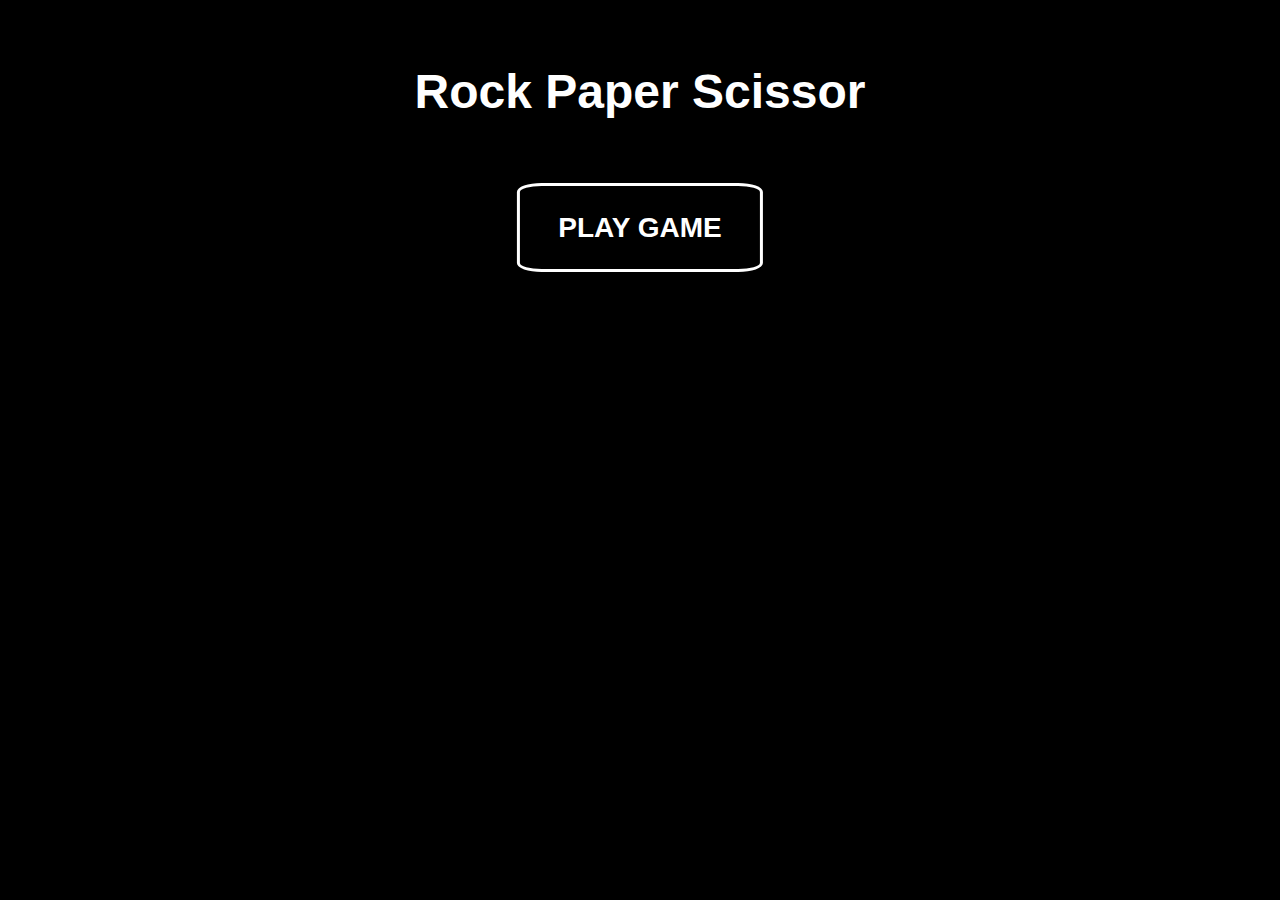
<file: index.html>
<!DOCTYPE html>
<html lang="en">
<head>
    <meta charset="UTF-8">
    <meta http-equiv="X-UA-Compatible" content="IE=edge">
    <meta name="viewport" content="width=device-width, initial-scale=1.0">
    <link rel="stylesheet" href="style.css">
    <title>GAME</title>
</head>
<body>
        <h1 class="title">Rock Paper Scissor</h1>
        <a href="game.html"><button class="playb"><p>PLAY GAME</p></button></a>
</body>
<script src="script.js"></script>
</html>
</file>
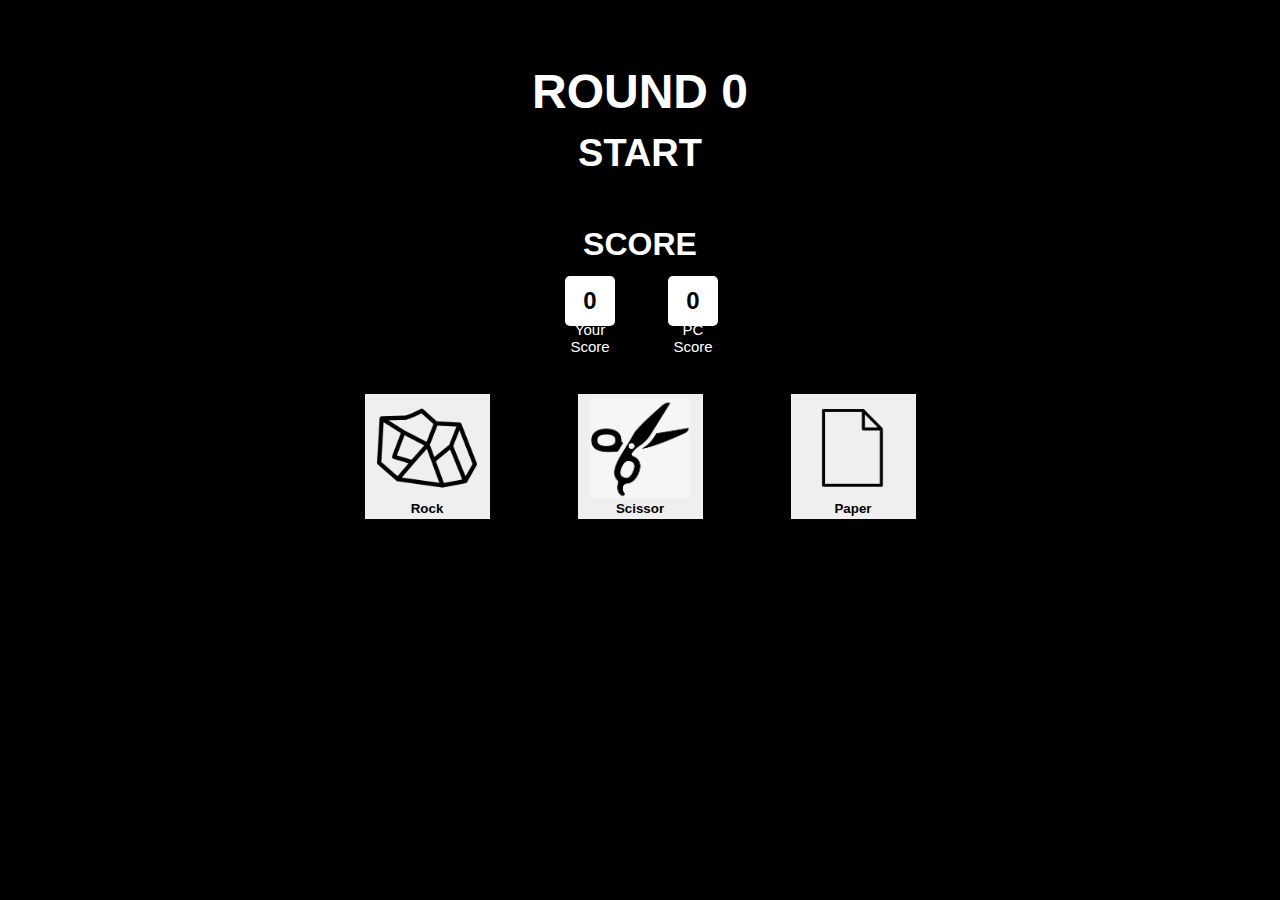
<file: game.html>
<!DOCTYPE html>
<html lang="en">
<head>
    <meta charset="UTF-8">
    <meta http-equiv="X-UA-Compatible" content="IE=edge">
    <meta name="viewport" content="width=device-width, initial-scale=1.<p>0</p>">
    <link rel="stylesheet" href="style.css">
    <title>GAME</title>
</head>
<body>
    <div>
        <div>
            <h1 class="roundcount">ROUND 0</h1>
            <h2>START</h1>
            <h1 class="score">SCORE</h1>

            <div class="container_score">
                <div class="item"><p class="pzero" id="playerscore">0</p><p class="pscore">Your Score</p></div>
                <div class="item"><p class="pzero" id="aiscore">0</p><p class="pscore">PC Score</p></div>
            </div>
        </div>
        <div class="container_play">
            <div><button class="item_play" onclick="play(0)"><img src="rock.png" alt=""><p class="pplay">Rock</p></button></div>
            <div><button class="item_play" onclick="play(1)"><img src="scissor.png" alt=""><p class="pplay">Scissor</p></button></div>
            <div><button class="item_play" onclick="play(2)"><img src="paper.png" alt=""><p class="pplay">Paper</p></button></div>
        </div>
    </div>
</body>
<script src="script.js"></script>
</html>
</file>
<file: style.css>
body{
    background: black;
    color: white;
}
h1{
    color: white;
    font-size: 48px;
    text-align: center;
    margin: 5% 0 1% 0;
    font-family: 'Segoe UI', Tahoma, Geneva, Verdana, sans-serif;
}
.title {
    margin-bottom: 5%;
}
h2{
    font-family: 'Segoe UI', Tahoma, Geneva, Verdana, sans-serif;
    color: white;
    font-size: 38px;
    text-align: center;
    
}
.playb{
    margin-left: 50%;
    transform: translate(-50%,0);
    background: black;
    color: white;
    border: 3px white solid;
    font-weight: bold;
    font-size: 28px;
    border-radius: 10%;
    padding: 2% 3% 2% 3%;
    font-family: 'Segoe UI', Tahoma, Geneva, Verdana, sans-serif;
}
button:hover{
    background: white;
    color: black;
}
*{
    margin: 0;
    padding: 0;
}
.score{
    font-size: 32px;
    margin: 4% 0 1% 0;
}
.container_score{
    display: grid;
    width: fit-content;
    grid-template-columns: 3% 3%;
    grid-column-gap: 100%;
    margin-left: 50%;
    transform: translate(-75%);
    text-align: center;
}
.item{
    background: white;
    color: black;
    font-family: 'Segoe UI', Tahoma, Geneva, Verdana, sans-serif;
    font-size: 24px;
    width: 50px;
    height: 50px;
    border-radius: 10%;
}
.pzero{  
    font-weight: bold;
    position: relative;
    top: 50%;
    transform: translate(0,-50%);

}
.container_play{
    position: relative;
    display: flex;
    grid-template-columns: 1fr 1fr 1fr;
    grid-column-gap: 20%;
    justify-content: center;
    width: 400px;
    height: 200px;
    margin-left: 50%;
    transform: translate(-50%);
    margin-top: 5%;

}
.container_play div{
    width: fit-content;
    height: fit-content;
    border: 4px solid transparent;
}
.pscore{
    color: white;
    font-size: 15px;
    transform: translate(0,50%);
}
.item_play{
    width: 125px;
    height: 125px;
    border: 4px solid transparent;
}
.item_play:hover{
    border: 4px solid red;
}
.pplay{
    font-weight: bold;
    font-family: 'Segoe UI', Tahoma, Geneva, Verdana, sans-serif;
    transform: translate(0,-50);
}
img{
    width: 100px;
    height: 100px;
}
</file>
